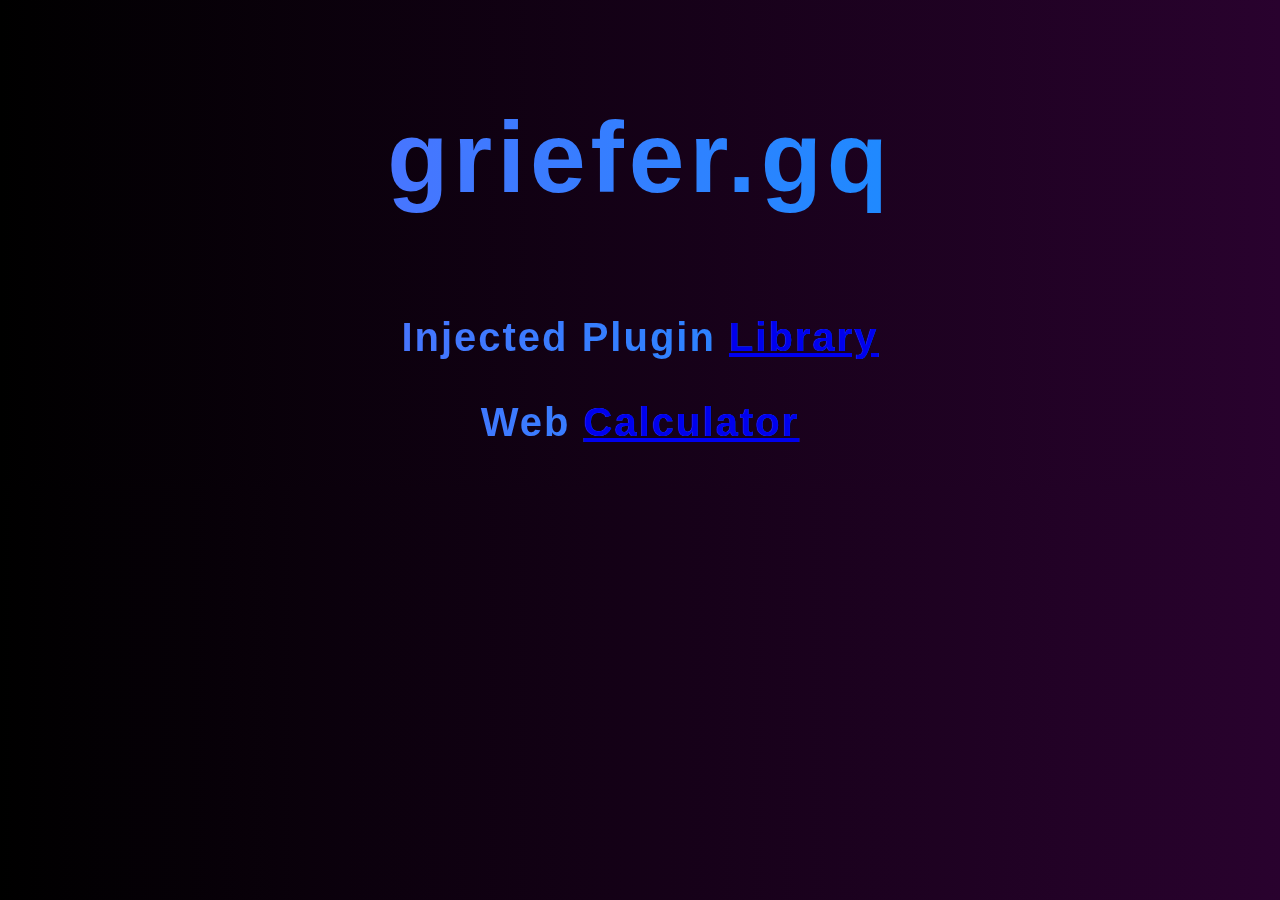
<file: index.html>
<!DOCTYPE html>
<style>
  body{
    background: linear-gradient(to right,#000000, #29022e);
}

.rainbow {
    text-align: center;
    text-decoration: underline;
    font-size: 100px;
    font-family: arial;
    letter-spacing: 5px;
}
.rainbow_text_animated {
    background: linear-gradient(to right, #6666ff, #0099ff , #00ff00, #ff3399, #6666ff);
    -webkit-background-clip: text;
    background-clip: text;
    color: transparent;
    animation: rainbow_animation 6s ease-in-out infinite;
    background-size: 400% 100%;
}
.fallback {
    text-align: center;
    font-family: arial;
    letter-spacing: 2px;
    font-size: 40px;
}

@keyframes rainbow_animation {
    0%,100% {
        background-position: 0 0;
    }

    50% {
        background-position: 100% 0;
    }
}
</style>
<head>
  <meta charset="UTF-8">
  <meta http-equiv="X-UA-Compatible" content="IE=edge">
  <meta name="viewport" content="width=device-width, initial-scale=1.0">
  <title>Griefer.gq</title>
</head>
<div id="shadowBox">
  <h3 class="rainbow rainbow_text_animated">griefer.gq</griefer></h3>
  <h3 class="fallback rainbow_text_animated">Injected Plugin <a href="https://griefer.gq/plugins">Library</a></h3>
  <h3 class="fallback rainbow_text_animated">Web <a href="https://griefer.gq/calc">Calculator</a></h3>
</div>
</file>
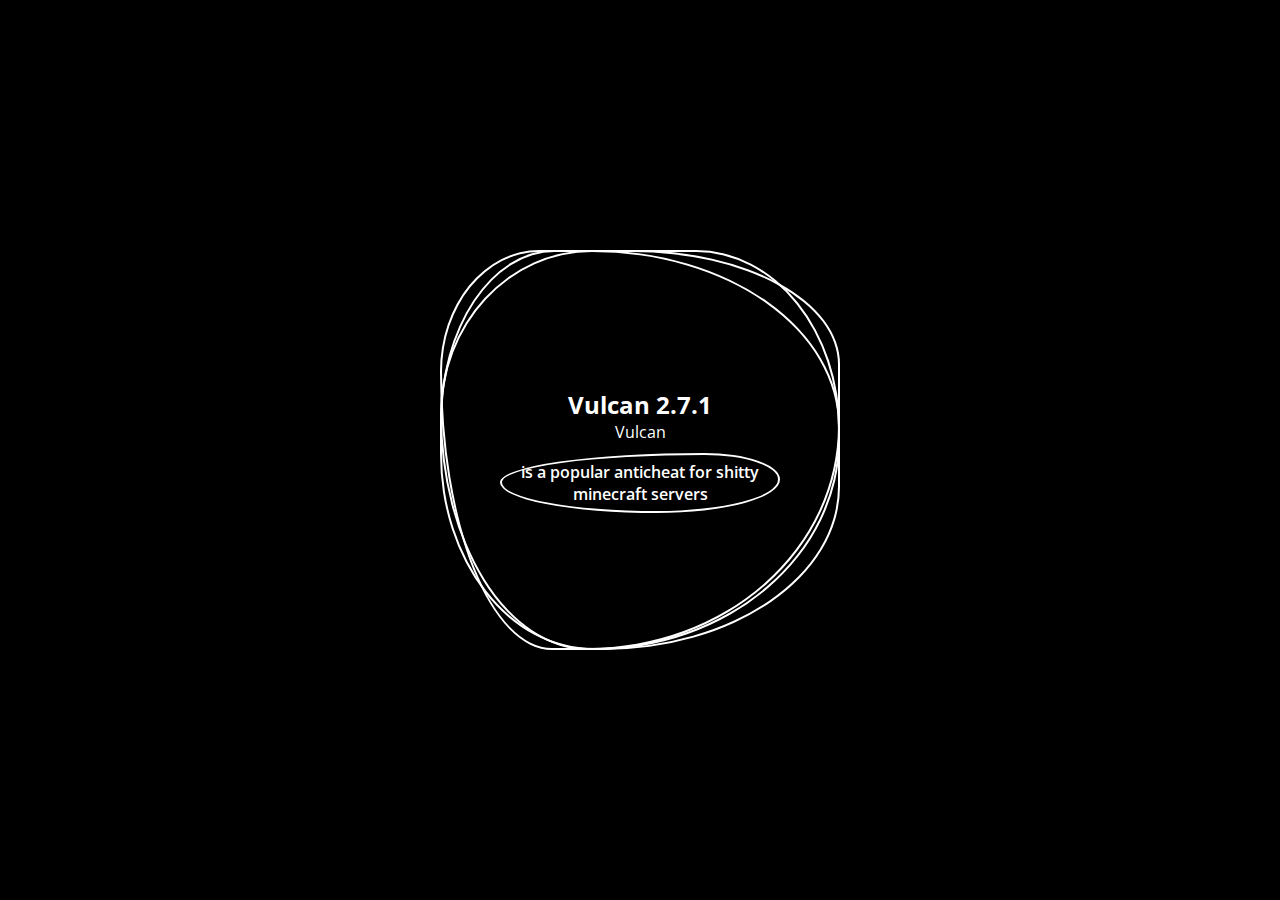
<file: plugins.html>
<!DOCTYPE html>
<style>
    @import url('https://fonts.googleapis.com/css?family=Open+Sans:400,600,700&display=swap');

*{
    margin: 0;
    padding: 0;
    box-sizing: border-box;
    font-family: 'Open Sans', sans-serif
}
body{
    display: flex;
    justify-content: center;
    align-items: center;
    min-height: 100vh;
    background: #000;
}
.square{
    position: relative;
    margin: 0 10px;
    width: 400px;
    height: 400px;
    display: flex;
    justify-content: center;
    align-items: center;
}
.square span:nth-child(1){
    position: absolute;
    top: 0;
    left: 0;
    width: 100%;
    height: 100%;
    border: 2px solid rgb(255, 255, 255);
    border-radius: 32% 58% 69% 43% / 48% 32% 59% 55%;
    transition: 0.5s;
    animation: animate 6s linear infinite;
}
.instagram:hover span:nth-child(1){
    border: none;
    background: #d510f4;
    box-shadow: 0 0 20px #d510f4;
}
.twitter:hover span:nth-child(1){
    border: none;
    background: #84cdfa;
    box-shadow: 0 0 20px #84cdfa;
}
.tiktok:hover span:nth-child(1){
    border: none;
    background: #5ad19c;
    box-shadow: 0 0 20px #5ad19c;
}
.square span:nth-child(2){
    position: absolute;
    top: 0;
    left: 0;
    width: 100%;
    height: 100%;
    border: 2px solid rgb(255, 255, 255);
    border-radius: 38% 62% 63% 37% / 41% 44% 56% 59%;
    transition: 0.5s;
    animation: animate 4s linear infinite;
}
.instagram:hover span:nth-child(2){
    border: none;
    background: #d510f4;
    box-shadow: 0 0 20px #d510f4;
}
.twitter:hover span:nth-child(2){
    border: none;
    background: #84cdfa;
    box-shadow: 0 0 20px #84cdfa;
}
.tiktok:hover span:nth-child(2){
    border: none;
    background: #5ad19c;
    box-shadow: 0 0 20px #5ad19c;
}
.square span:nth-child(3){
    position: absolute;
    top: 0;
    left: 0;
    width: 100%;
    height: 100%;
    border: 2px solid rgb(255, 255, 255);
    border-radius: 31% 45% 74% 35% / 38% 56% 51% 87%;
    transition: 0.5s;
    animation: animate2 10s linear infinite;
}
.instagram:hover span:nth-child(3){
    border: none;
    background: #d510f4;
    box-shadow: 0 0 20px #d510f4;
}
.twitter:hover span:nth-child(3){
    border: none;
    background: #84cdfa;
    box-shadow: 0 0 20px #84cdfa;
}
.tiktok:hover span:nth-child(3){
    border: none;
    background: #5ad19c;
    box-shadow: 0 0 20px #5ad19c;
}
.content{
    position: relative;
    padding: 40px 60px;
    color: #fff;
    text-align: center;
    transition: 0.5s;
    z-index: 1000;
}
.content a{
    position: relative;
    display: inline-block;
    margin-top: 10px;
    border: 2px solid #fff;
    padding: 6px 18px;
    text-decoration: none;
    color: #fff;
    font-weight: 600;
    border-radius: 73% 27% 44% 56% / 49% 44% 56% 51%;
    transition: 0.3s;
}
.content a:hover{
    background: white;
    color: #333;
}
@keyframes animate{
    0%{
        transform: rotate(0deg);
    }
    100%{
        transform: rotate(360deg);
    }
}
@keyframes animate2{
    0%{
        transform: rotate(360deg);
    }
    100%{
        transform: rotate(0deg);
    }
}
</style>
<html>
    <head>
        <meta charset="utf-8">
        <meta http-equiv="X-UA-Compatible" content="IE=edge">
        <title>Plugin Library</title>
        <meta name="viewport" content="width=device-width, initial-scale=1">
    </head>
    <body>
        <div class="square vulcan">
            <span></span>
            <span></span>
            <span></span>
            <div class="content">
                <h2>
                    Vulcan 2.7.1
                </h2>
                <p>Vulcan <a href="https://www.dropbox.com/s/oskeqzpmkx6v9h8/Vulcan-2.7.1.jar?dl=1">is a popular anticheat for shitty minecraft servers</a></p>
            </div>
        </div>
    </body>
</html>
</file>
